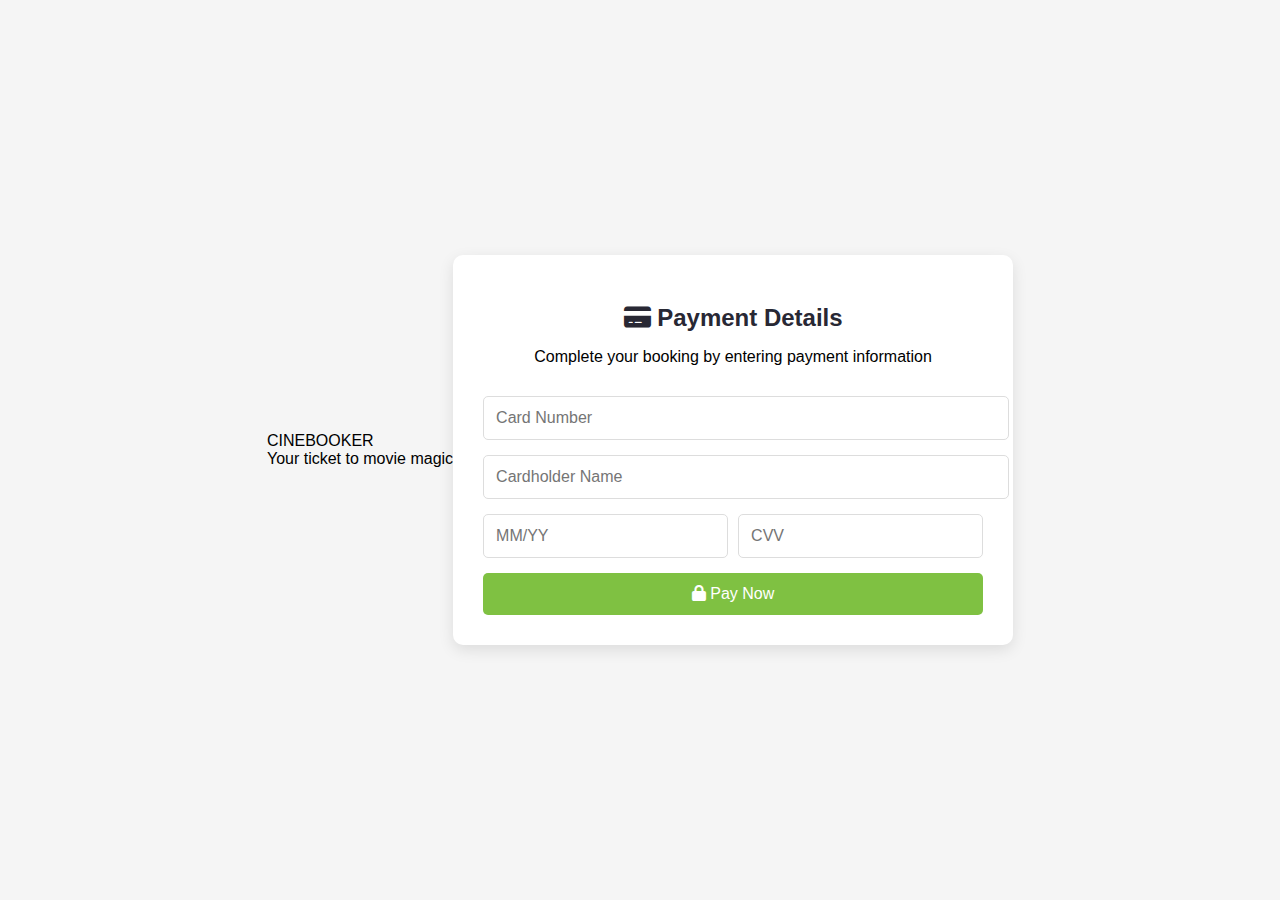
<file: DC WD Competition/paynow.html>
<!DOCTYPE html>
<html lang="en">
<head>
    <meta charset="UTF-8">
    <meta name="viewport" content="width=device-width, initial-scale=1.0">
    <title>Payment - CineBooker</title>
    <link rel="stylesheet" href="https://cdnjs.cloudflare.com/ajax/libs/font-awesome/6.4.0/css/all.min.css">
    <style>
        :root {
            --primary: #7fc142;
            --secondary: #ff4d4d;
            --dark: #282834;
            --light: #f8f8f8;
        }
        
        body {
            font-family: 'Poppins', sans-serif;
            background-color: #f5f5f5;
            display: flex;
            justify-content: center;
            align-items: center;
            min-height: 100vh;
            margin: 0;
        }
        
        .payment-container {
            background: white;
            border-radius: 10px;
            box-shadow: 0 5px 15px rgba(0,0,0,0.1);
            width: 90%;
            max-width: 500px;
            padding: 30px;
            text-align: center;
        }
        
        .payment-header {
            margin-bottom: 30px;
        }
        
        .payment-header h2 {
            color: var(--dark);
            margin-bottom: 10px;
        }
        
        .payment-form input {
            width: 100%;
            padding: 12px;
            margin-bottom: 15px;
            border: 1px solid #ddd;
            border-radius: 5px;
            font-size: 16px;
        }
        
        .pay-btn {
            background-color: var(--primary);
            color: white;
            border: none;
            padding: 12px 25px;
            border-radius: 5px;
            font-size: 16px;
            cursor: pointer;
            width: 100%;
            transition: all 0.3s;
        }
        
        .pay-btn:hover {
            background-color: #6ab136;
        }
        
        .success-message {
            display: none;
            padding: 20px;
        }
        
        .success-message i {
            color: var(--primary);
            font-size: 50px;
            margin-bottom: 20px;
        }
        
        .home-btn {
            background-color: var(--dark);
            color: white;
            border: none;
            padding: 10px 20px;
            border-radius: 5px;
            margin-top: 20px;
            cursor: pointer;
            transition: all 0.3s;
        }
        
        .home-btn:hover {
            background-color: #333;
        }
    </style>
</head>
<body>
    <div class="vibrant-loader">
        <div class="loader-container">
          <div class="circle-loader">
            <div class="circle"></div>
            <div class="circle"></div>
            <div class="circle"></div>
            <div class="circle"></div>
            <div class="circle"></div>
          </div>
         
          <div class="loading-text">CINEBOOKER</div>
          <div class="loading-subtext">Your ticket to movie magic</div>
        </div>
      </div>
    <div class="payment-container">
        <div class="payment-form" id="paymentForm">
            <div class="payment-header">
                <h2><i class="fas fa-credit-card"></i> Payment Details</h2>
                <p>Complete your booking by entering payment information</p>
            </div>
            
            <input type="text" placeholder="Card Number" required>
            <input type="text" placeholder="Cardholder Name" required>
            <div style="display: flex; gap: 10px;">
                <input type="text" placeholder="MM/YY" style="flex: 1;" required>
                <input type="text" placeholder="CVV" style="flex: 1;" required>
            </div>
            
            <button class="pay-btn" id="payNowBtn">
                <i class="fas fa-lock"></i> Pay Now
            </button>
        </div>
        
        <div class="success-message" id="successMessage">
            <i class="fas fa-check-circle"></i>
            <h2>Payment Successful!</h2>
            <p>Your booking has been confirmed.</p>
            <button class="home-btn" onclick="window.location.href='index.html'">
                <i class="fas fa-home"></i> Return to Home
            </button>
        </div>
    </div>

    <script>
        document.getElementById('payNowBtn').addEventListener('click', function(e) {
            e.preventDefault();
            
          
            const inputs = document.querySelectorAll('.payment-form input');
            let isValid = true;
            
            inputs.forEach(input => {
                if (!input.value.trim()) {
                    input.style.borderColor = 'red';
                    isValid = false;
                } else {
                    input.style.borderColor = '#ddd';
                }
            });
            
            if (isValid) {
               
                document.getElementById('paymentForm').style.display = 'none';
                document.getElementById('successMessage').style.display = 'block';
                
                
            }
        });
    </script>
    <script>
        //loading
        window.addEventListener('load', function() {
         
          setTimeout(function() {
            const loader = document.querySelector('.vibrant-loader');
            loader.classList.add('hidden');
            
            
            setTimeout(function() {
              loader.remove();
            }, 800);
          }, 2000); 
        });
      
        
        setTimeout(function() {
          const loader = document.querySelector('.vibrant-loader');
          if (loader && !loader.classList.contains('hidden')) {
            loader.classList.add('hidden');
            setTimeout(function() {
              loader.remove();
            }, 800);
          }
        }, 4000); 
      </script>
</body>
</html>
</file>
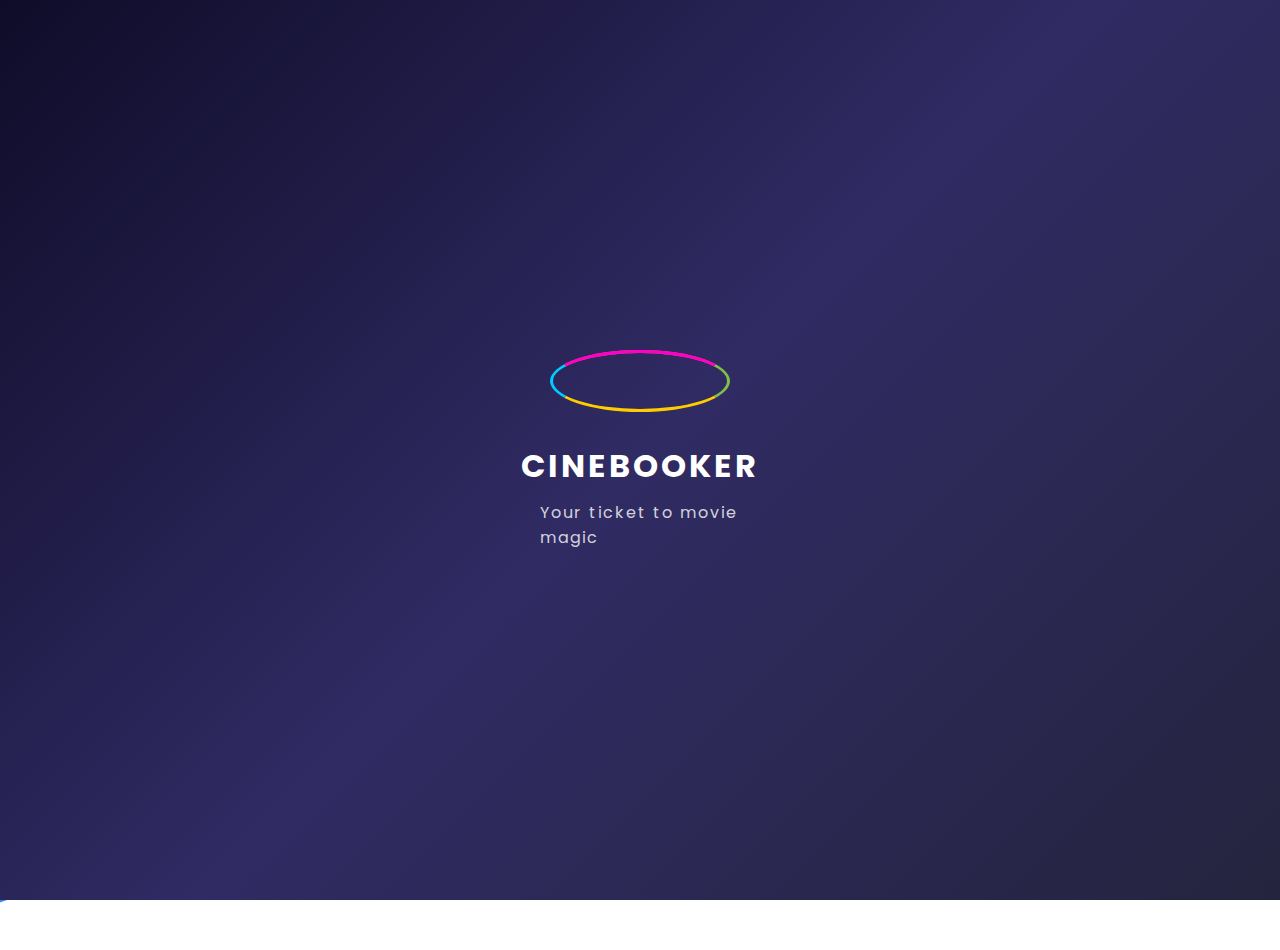
<file: DC WD Competition/signin.html>
<!DOCTYPE html>
<html lang="en">
<head>
    <meta charset="UTF-8" />
    <meta name="viewport" content="width=device-width, initial-scale=1.0" />
    <link rel="stylesheet" href="https://cdnjs.cloudflare.com/ajax/libs/font-awesome/5.15.4/css/all.min.css" />

    <link rel="stylesheet" href="style2.css" />
    <title>Sign in & Sign up Form</title>
    <script src="https://code.jquery.com/jquery-1.12.4.js" integrity="sha256-Qw82+bXyGq6MydymqBxNPYTaUXXq7c8v3CwiYwLLNXU=" crossorigin="anonymous"></script>
</head>
<body>
  <div class="vibrant-loader">
    <div class="loader-container">
      <div class="circle-loader">
        <div class="circle"></div>
        <div class="circle"></div>
        <div class="circle"></div>
        <div class="circle"></div>
        <div class="circle"></div>
      </div>
     
      <div class="loading-text">CINEBOOKER</div>
      <div class="loading-subtext">Your ticket to movie magic</div>
    </div>
  </div>
  
    <ul>
        <li><a href="index.html">Home</a></li>
        <li><a href="about.html">About</a></li>
        <li active><a href="login.html">Login</a></li>
        <li><a href="signup.html">Signup</a></li>
    </ul>

    <!-- Main Container -->
    <div class="container">
        <div class="forms-container">
            <div class="signin-signup">
                <!-- Sign In Form -->
                <form action="#" class="sign-in-form">
                    <h2 class="title">Sign in</h2>
                    <div class="input-field">
                        <i class="fas fa-user"></i>
                        <input type="text" id="username" placeholder="Username" />
                    </div>
                    <div class="input-field">
                        <i class="fas fa-lock"></i>
                        <input type="password" placeholder="Password" />
                    </div>
                    <input type="submit" value="Login" class="btn solid" id="loginBtn" />
                    <p class="social-text">Or Sign in with social platforms</p>
                    <div class="social-media">
                        <a href="#" class="social-icon"><i class="fab fa-facebook-f"></i></a>
                        <a href="#" class="social-icon"><i class="fab fa-twitter"></i></a>
                        <a href="#" class="social-icon"><i class="fab fa-google"></i></a>
                        <a href="#" class="social-icon"><i class="fab fa-linkedin-in"></i></a>
                    </div>
                </form>

                <!-- Sign Up Form -->
                <form action="#" class="sign-up-form">
                    <h2 class="title">Sign up</h2>
                    <div class="input-field">
                        <i class="fas fa-user"></i>
                        <input type="text" placeholder="Username" />
                    </div>
                    <div class="input-field">
                        <i class="fas fa-envelope"></i>
                        <input type="email" placeholder="Email" />
                    </div>
                    <div class="input-field">
                        <i class="fas fa-lock"></i>
                        <input type="password" placeholder="Password" />
                    </div>
                    <input type="submit"value= "Signup" class="btn solid" id="SignupBtn" />
                    <p class="social-text">Or Sign up with social platforms</p>
                    <div class="social-media">
                      <a href="#" class="social-icon"><i class="fab fa-facebook-f"></i></a>
                      <a href="#" class="social-icon"><i class="fab fa-twitter"></i></a>
                      <a href="#" class="social-icon"><i class="fab fa-google"></i></a>
                      <a href="#" class="social-icon"><i class="fab fa-linkedin-in"></i></a>
                      
                    </div>
                </form>
            </div>
        </div>

        <!-- Panels for animation -->
        <div class="panels-container">
            <div class="panel left-panel">
                <div class="content">
                    <h3>New here ?</h3>
                    <p>Join us today and enjoy the benefits of being a part of our community.</p>
                    <button class="btn transparent" id="sign-up-btn">Sign up</button>
                </div>
            </div>
            <div class="panel right-panel">
                <div class="content">
                    <h3>One of us ?</h3>
                    <p>Welcome back! Sign in to continue your journey with us.</p>
                    <button class="btn transparent" id="sign-in-btn">Sign in</button>
                </div>
            </div>
        </div>
    </div>

    <!-- Popup Modal -->
    <div id="popup" class="popup">
        <div class="popup-content">
          
            <span id="closePopup" class="close">&times;</span>
            <img src="avatar.png" alt="User Avatar" class="avatar">
            <h2>Welcome, <span id="userName"></span>!</h2>
            <p>You have successfully logged in.</p>
            <div class="popup-buttons">
              <button class="btn continue-btn" onclick="window.location.href='index.html'">
                  <i class="fas fa-home"></i> Continue to Home
              </button>
        </div>
    </div>
    <div id="registerPopup" class="popup">
      <div class="popup-content">
          <span class="close" id="closeRegisterPopup">&times;</span>
          <h2>Registration Successful!</h2>
          <p>You can now log in.</p>
          <button class="btn" id="goToLogin">Login</button>
      </div>
  </div>

    <script src="app.js"></script>
</body>
</html>
</file>
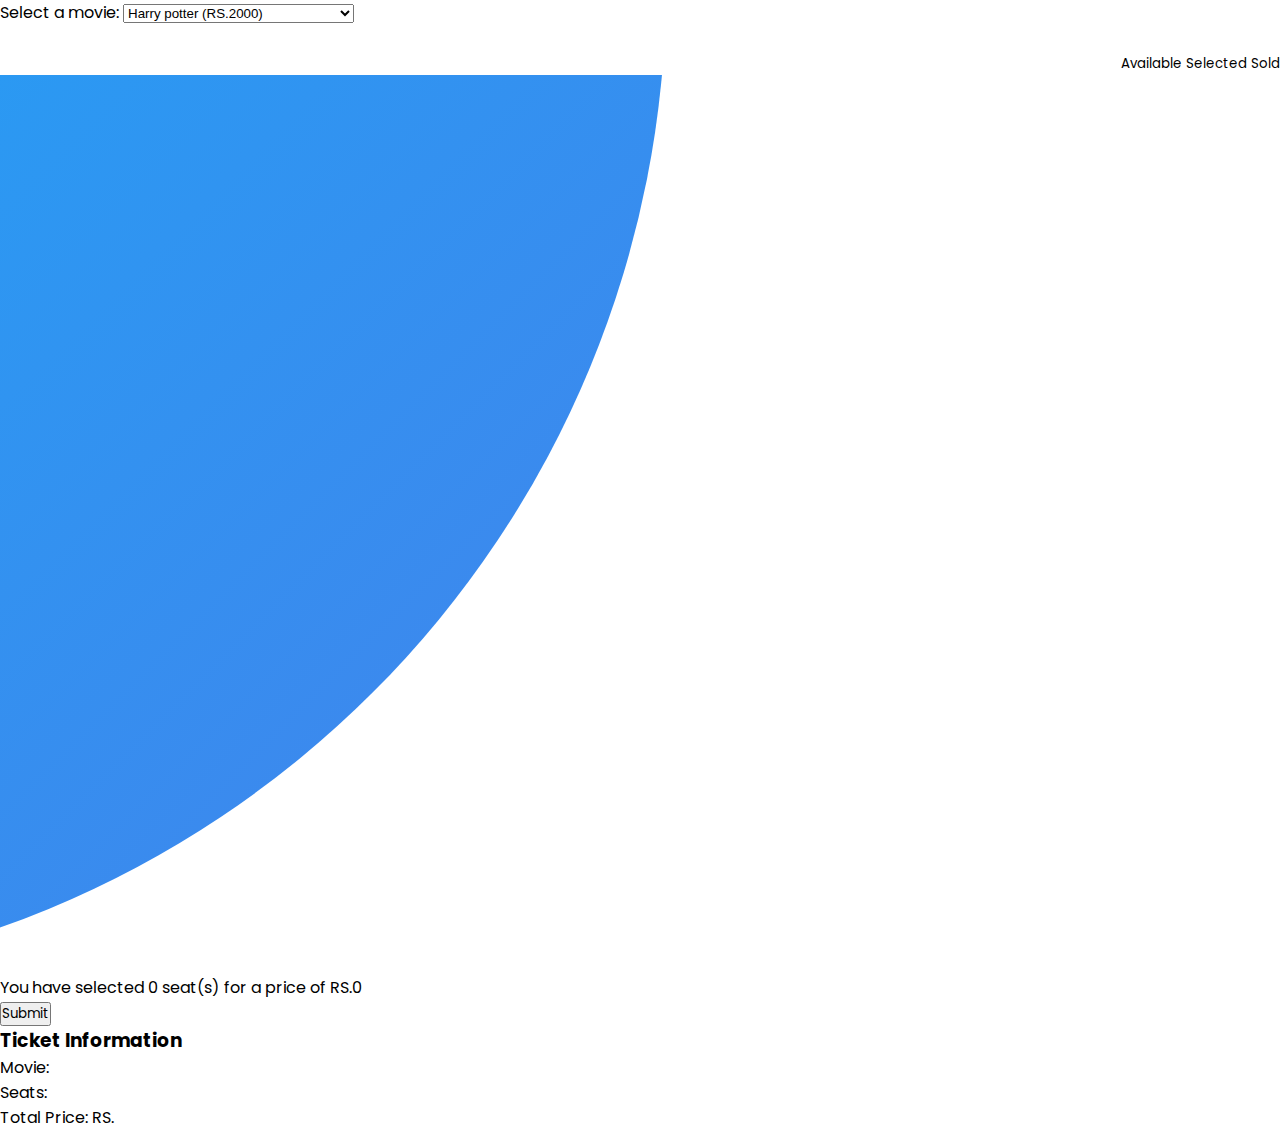
<file: DC WD Competition/ticket.html>
<!DOCTYPE html>
<html lang="en">
<head>
    <meta charset="UTF-8" />
    <meta http-equiv="X-UA-Compatible" content="IE=edge" />
    <meta name="viewport" content="width=device-width, initial-scale=1.0" />
    <title>Movie Seat Booking</title>
    <link rel="stylesheet" href="style2.css" />
</head>
<body>
    <div class="movie-container">
        <label> Select a movie:</label>
        <select id="movie">
            <option value="2000">Harry potter (RS.2000)</option>
            <option value="1500">Avatar (RS.1500)</option>
            <option value="1500">Pirates of the Caribbean (RS.1500)</option>
        </select>
    </div>

    <ul class="showcase">
        <li>
            <div class="seat"></div>
            <small>Available</small>
        </li>
        <li>
            <div class="seat selected"></div>
            <small>Selected</small>
        </li>
        <li>
            <div class="seat sold"></div>
            <small>Sold</small>
        </li>
    </ul>

    <div class="container">
        <div class="screen"></div>

        <div class="row">
            <div class="seat"></div>
            <div class="seat"></div>
            <div class="seat"></div>
            <div class="seat"></div>
            <div class="seat"></div>
            <div class="seat"></div>
            <div class="seat"></div>
            <div class="seat"></div>
        </div>

        <div class="row">
            <div class="seat"></div>
            <div class="seat"></div>
            <div class="seat"></div>
            <div class="seat sold"></div>
            <div class="seat sold"></div>
            <div class="seat"></div>
            <div class="seat"></div>
            <div class="seat"></div>
        </div>

        <div class="row">
            <div class="seat"></div>
            <div class="seat"></div>
            <div class="seat"></div>
            <div class="seat"></div>
            <div class="seat"></div>
            <div class="seat"></div>
            <div class="seat sold"></div>
            <div class="seat sold"></div>
        </div>

        <div class="row">
            <div class="seat"></div>
            <div class="seat"></div>
            <div class="seat"></div>
            <div class="seat"></div>
            <div class="seat"></div>
            <div class="seat"></div>
            <div class="seat"></div>
            <div class="seat"></div>
        </div>

        <div class="row">
            <div class="seat"></div>
            <div class="seat"></div>
            <div class="seat"></div>
            <div class="seat sold"></div>
            <div class="seat sold"></div>
            <div class="seat"></div>
            <div class="seat"></div>
            <div class="seat"></div>
        </div>

        <div class="row">
            <div class="seat"></div>
            <div class="seat"></div>
            <div class="seat"></div>
            <div class="seat"></div>
            <div class="seat sold"></div>
            <div class="seat sold"></div>
            <div class="seat sold"></div>
            <div class="seat"></div>
        </div>
    </div>

    <p class="text">
        You have selected <span id="count">0</span> seat(s) for a price of RS.<span id="total">0</span>
    </p>
    <input type="submit" value="Submit" id="submitBtn">

    <!-- Hidden ticket section -->
    <div id="ticket" class="ticket">
        <h3>Ticket Information</h3>
        <p>Movie: <span id="ticketMovie"></span></p>
        <p>Seats: <span id="ticketSeats"></span></p>
        <p>Total Price: RS.<span id="ticketTotal"></span></p>
    </div>

    <script src="script2.js"></script>
</body>
</html>
</file>
<file: DC WD Competition/style2.css>
@import url("https://fonts.googleapis.com/css2?family=Poppins:wght@200;300;400;500;600;700;800&display=swap");

* {
  margin: 0;
  padding: 0;
  box-sizing: border-box;
}

body,
input {
  font-family: "Poppins", sans-serif;
 
  
}
.vibrant-loader {
  position: fixed;
  top: 0;
  left: 0;
  width: 100%;
  height: 100%;
  background: linear-gradient(135deg, #0f0c29, #302b63, #24243e);
  display: flex;
  justify-content: center;
  align-items: center;
  z-index: 9999;
  transition: opacity 0.8s ease-out;
}

.loader-container {
  position: relative;
  width: 200px;
  height: 200px;
  display: flex;
  flex-direction: column;
  align-items: center;
  justify-content: center;
}

.circle-loader {
  position: relative;
  width: 180px;
  height: 180px;
}

.circle {
  position: absolute;
  width: 100%;
  height: 100%;
  border: 3px solid transparent;
  border-radius: 50%;
  animation: rotate 4s linear infinite;
}

.circle:nth-child(1) {
  border-top-color: #ff4d4d;
  animation-delay: 0.1s;
}

.circle:nth-child(2) {
  border-right-color: #7fc142;
  animation-delay: 0.2s;
}

.circle:nth-child(3) {
  border-bottom-color: #ffcc00;
  animation-delay: 0.3s;
}

.circle:nth-child(4) {
  border-left-color: #00ccff;
  animation-delay: 0.4s;
}

.circle:nth-child(5) {
  border-top-color: #ff00cc;
  animation-delay: 0.5s;
}

@keyframes rotate {
  0% {
    transform: rotate(0deg) scale(1);
    opacity: 1;
  }
  50% {
    transform: rotate(180deg) scale(0.8);
    opacity: 0.7;
  }
  100% {
    transform: rotate(360deg) scale(1);
    opacity: 1;
  }
}

.film-reel {
  position: absolute;
  width: 80px;
  height: 80px;
  background: #222;
  border-radius: 50%;
  border: 8px solid #444;
  display: flex;
  justify-content: center;
  align-items: center;
  animation: pulse 2s infinite alternate;
}

.reel-hole {
  position: absolute;
  width: 12px;
  height: 12px;
  background: #888;
  border-radius: 50%;
}

.reel-hole:nth-child(1) {
  top: 15px;
  left: 15px;
}

.reel-hole:nth-child(2) {
  top: 15px;
  right: 15px;
}

.reel-hole:nth-child(3) {
  bottom: 15px;
  left: 15px;
}

.reel-hole:nth-child(4) {
  bottom: 15px;
  right: 15px;
}

@keyframes pulse {
  0% {
    transform: scale(1);
    box-shadow: 0 0 0 0 rgba(255,255,255,0.1);
  }
  100% {
    transform: scale(1.05);
    box-shadow: 0 0 0 10px rgba(255,255,255,0);
  }
}

.loading-text {
  margin-top: 30px;
  color: white;
  font-size: 2rem;
  font-weight: bold;
  letter-spacing: 3px;
  text-transform: uppercase;
  animation: textGlow 2s infinite alternate;
}

.loading-subtext {
  margin-top: 10px;
  color: rgba(255,255,255,0.8);
  font-size: 1rem;
  letter-spacing: 2px;
}

@keyframes textGlow {
  0% {
    text-shadow: 0 0 5px rgba(255,255,255,0.3);
  }
  100% {
    text-shadow: 0 0 15px rgba(255,255,255,0.8),
                 0 0 25px rgba(127, 193, 66, 0.5);
  }
}


.vibrant-loader.hidden {
  opacity: 0;
  pointer-events: none;
}

.container {
  position: relative;
  width: 100%;
  background-color: #fff;
  min-height: 100vh;
  overflow: hidden;
}

.forms-container {
  position: absolute;
  width: 100%;
  height: 100%;
  top: 0;
  left: 0;

}

ul{float:right; list-style-type: none;margin-top: 25px;}
ul li{ display: inline-block;}
ul li a{text-decoration: none; color:rgb(42, 187, 236); padding:5px 20px; border: 1px solid transparent;transition: 0.6s ease;}
ul li a:hover{background-color: #000; color: #fff;}
ul li.active a{background-color: #000; color: #fff;}
.signin-signup {
  position: absolute;
  top: 50%;
  transform: translate(-50%, -50%);
  left: 75%;
  width: 50%;
  transition: 1s 0.7s ease-in-out;
  display: grid;
  grid-template-columns: 1fr;
  z-index: 5;
}

form {
  display: flex;
  align-items: center;
  justify-content: center;
  flex-direction: column;
  padding: 0rem 5rem;
  transition: all 0.2s 0.7s;
  overflow: hidden;
  grid-column: 1 / 2;
  grid-row: 1 / 2;
}

form.sign-up-form {
  opacity: 0;
  z-index: 1;
}

form.sign-in-form {
  z-index: 2;
}

.title {
  font-size: 2.2rem;
  color: #444;
  margin-bottom: 10px;
}

.input-field {
  max-width: 380px;
  width: 100%;
  background-color: #f0f0f0;
  margin: 10px 0;
  height: 55px;
  border-radius: 55px;
  display: grid;
  grid-template-columns: 15% 85%;
  padding: 0 0.4rem;
  position: relative;
}

.input-field i {
  text-align: center;
  line-height: 55px;
  color: #acacac;
  transition: 0.5s;
  font-size: 1.1rem;
}

.input-field input {
  background: none;
  outline: none;
  border: none;
  line-height: 1;
  font-weight: 600;
  font-size: 1.1rem;
  color: #333;
}

.input-field input::placeholder {
  color: #aaa;
  font-weight: 500;
}

.social-text {
  padding: 0.7rem 0;
  font-size: 1rem;
}

.social-media {
  display: flex;
  justify-content: center;
}

.social-icon {
  height: 46px;
  width: 46px;
  display: flex;
  justify-content: center;
  align-items: center;
  margin: 0 0.45rem;
  color: #333;
  border-radius: 50%;
  border: 1px solid #333;
  text-decoration: none;
  font-size: 1.1rem;
  transition: 0.3s;
}

.social-icon:hover {
  color: #4481eb;
  border-color: #4481eb;
}

.btn {
  width: 150px;
  background-color: #5995fd;
  border: none;
  outline: none;
  height: 49px;
  border-radius: 49px;
  color: #fff;
  text-transform: uppercase;
  font-weight: 600;
  margin: 10px 0;
  cursor: pointer;
  transition: 0.5s;
}

.btn:hover {
  background-color: #4d84e2;
}
.panels-container {
  position: absolute;
  height: 100%;
  width: 100%;
  top: 0;
  left: 0;
  display: grid;
  grid-template-columns: repeat(2, 1fr);
}

.container:before {
  content: "";
  position: absolute;
  height: 2000px;
  width: 2000px;
  top: -10%;
  right: 48%;
  transform: translateY(-50%);
  background-image: linear-gradient(-45deg, #4481eb 0%, #04befe 100%);
  transition: 1.8s ease-in-out;
  border-radius: 50%;
  z-index: 6;
}

.image {
  width: 100%;
  transition: transform 1.1s ease-in-out;
  transition-delay: 0.4s;
}

.panel {
  display: flex;
  flex-direction: column;
  align-items: flex-end;
  justify-content: space-around;
  text-align: center;
  z-index: 6;
}

.left-panel {
  pointer-events: all;
  padding: 3rem 17% 2rem 12%;
}

.right-panel {
  pointer-events: none;
  padding: 3rem 12% 2rem 17%;
}

.panel .content {
  color: #fff;
  transition: transform 0.9s ease-in-out;
  transition-delay: 0.6s;
}

.panel h3 {
  font-weight: 600;
  line-height: 1;
  font-size: 1.5rem;
}

.panel p {
  font-size: 0.95rem;
  padding: 0.7rem 0;
}

.btn.transparent {
  margin: 0;
  background: none;
  border: 2px solid #fff;
  width: 130px;
  height: 41px;
  font-weight: 600;
  font-size: 0.8rem;
}

.right-panel .image,
.right-panel .content {
  transform: translateX(800px);
}

/* ANIMATION */

.container.sign-up-mode:before {
  transform: translate(100%, -50%);
  right: 52%;
}

.container.sign-up-mode .left-panel .image,
.container.sign-up-mode .left-panel .content {
  transform: translateX(-800px);
}

.container.sign-up-mode .signin-signup {
  left: 25%;
}

.container.sign-up-mode form.sign-up-form {
  opacity: 1;
  z-index: 2;
}

.container.sign-up-mode form.sign-in-form {
  opacity: 0;
  z-index: 1;
}

.container.sign-up-mode .right-panel .image,
.container.sign-up-mode .right-panel .content {
  transform: translateX(0%);
}

.container.sign-up-mode .left-panel {
  pointer-events: none;
}

.container.sign-up-mode .right-panel {
  pointer-events: all;
}

@media (max-width: 870px) {
  .container {
    min-height: 800px;
    height: 100vh;
  }
  .signin-signup {
    width: 100%;
    top: 95%;
    transform: translate(-50%, -100%);
    transition: 1s 0.8s ease-in-out;
  }

  .signin-signup,
  .container.sign-up-mode .signin-signup {
    left: 50%;
  }

  .panels-container {
    grid-template-columns: 1fr;
    grid-template-rows: 1fr 2fr 1fr;
  }

  .panel {
    flex-direction: row;
    justify-content: space-around;
    align-items: center;
    padding: 2.5rem 8%;
    grid-column: 1 / 2;
  }

  .right-panel {
    grid-row: 3 / 4;
  }

  .left-panel {
    grid-row: 1 / 2;
  }

  .image {
    width: 200px;
    transition: transform 0.9s ease-in-out;
    transition-delay: 0.6s;
  }

  .panel .content {
    padding-right: 15%;
    transition: transform 0.9s ease-in-out;
    transition-delay: 0.8s;
  }

  .panel h3 {
    font-size: 1.2rem;
  }

  .panel p {
    font-size: 0.7rem;
    padding: 0.5rem 0;
  }

  .btn.transparent {
    width: 110px;
    height: 35px;
    font-size: 0.7rem;
  }

  .container:before {
    width: 1500px;
    height: 1500px;
    transform: translateX(-50%);
    left: 30%;
    bottom: 68%;
    right: initial;
    top: initial;
    transition: 2s ease-in-out;
  }

  .container.sign-up-mode:before {
    transform: translate(-50%, 100%);
    bottom: 32%;
    right: initial;
  }

  .container.sign-up-mode .left-panel .image,
  .container.sign-up-mode .left-panel .content {
    transform: translateY(-300px);
  }

  .container.sign-up-mode .right-panel .image,
  .container.sign-up-mode .right-panel .content {
    transform: translateY(0px);
  }

  .right-panel .image,
  .right-panel .content {
    transform: translateY(300px);
  }

  .container.sign-up-mode .signin-signup {
    top: 5%;
    transform: translate(-50%, 0);
  }
}

@media (max-width: 570px) {
  form {
    padding: 0 1.5rem;
  }

  .image {
    display: none;
  }
  .panel .content {
    padding: 0.5rem 1rem;
  }
  .container {
    padding: 1.5rem;
  }

  .container:before {
    bottom: 72%;
    left: 50%;
  }

  .container.sign-up-mode:before {
    bottom: 28%;
    left: 50%;
  }
}

.popup {
  display: none;
  position: fixed;
  left: 0;
  top: 0;
  width: 100%;
  height: 100%;
  background-color: rgba(0, 0, 0, 0.5);
  justify-content: center;
  align-items: center;
}

/* Style for popup content */
.popup-content {
  background: white;
  padding: 20px;
  border-radius: 8px;
  box-shadow: 0px 4px 10px rgba(0, 0, 0, 0.3);
  text-align: center;
  position: relative;
}

/* Close button */
.close {
  position: absolute;
  top: 10px;
  right: 15px;
  font-size: 20px;
  cursor: pointer;
}

/* Popup Background */
.popup {
  display: none;
  position: fixed;
  left: 0;
  top: 0;
  width: 100%;
  height: 100%;
  background: rgba(0, 0, 0, 0.6);
  justify-content: center;
  align-items: center;
  z-index: 1000;
}

/* Popup Box */
.popup-content {
  background: white;
  padding: 20px;
  border-radius: 10px;
  box-shadow: 0px 4px 10px rgba(0, 0, 0, 0.3);
  text-align: center;
  position: relative;
  animation: fadeIn 0.3s ease-in-out;
  width: 300px;
}
.avatar {
  width: 80px;
  height: 80px;
  border-radius: 50%;
  margin-bottom: 15px;
  box-shadow: 0px 4px 10px rgba(0, 0, 0, 0.2);}

/* Close Button */
.close {
  position: absolute;
  top: 10px;
  right: 15px;
  font-size: 20px;
  cursor: pointer;
  color: red;
}

/* Fade-in animation */
@keyframes fadeIn {
  from {
      opacity: 0;
      transform: translateY(-10px);
  }
  to {
      opacity: 1;
      transform: translateY(0);
  }
}
#goToLogin {
  background: #3498db;
  color: white;
  padding: 10px 20px;
  border: none;
  border-radius: 5px;
  cursor: pointer;
  margin-top: 10px;
}
.social-media {
  display: flex;
  justify-content: center;
  gap: 15px;
}

.social-icon {
  font-size: 24px;
  color: #333; /* Change to any color */
  transition: color 0.3s ease;
}

.social-icon:hover {
  color: #0073e6; /* Hover color */
}
</file>
